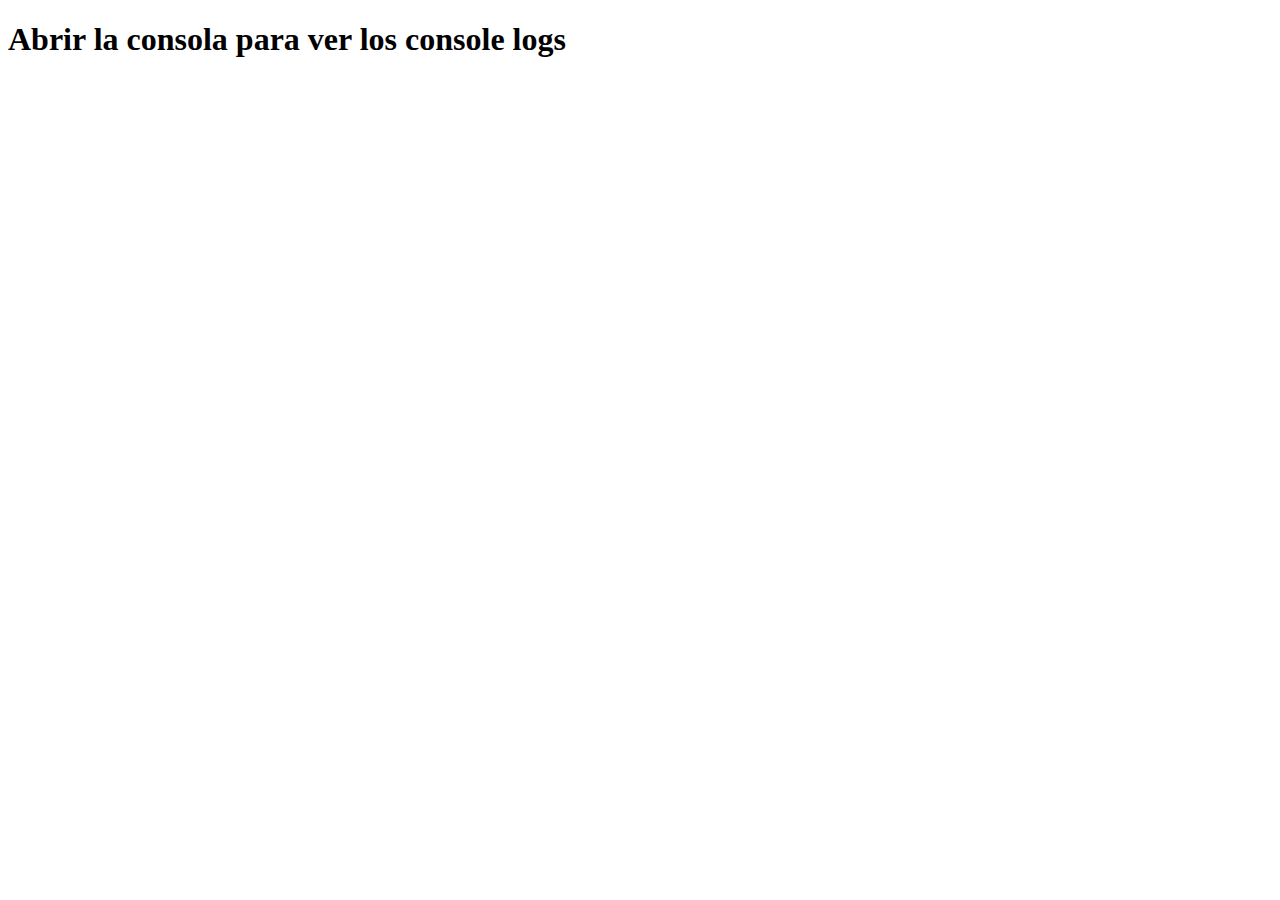
<file: d-js4/index.html>
<!DOCTYPE html>
<html lang="es">
<head>
  <meta charset="UTF-8">
  <meta http-equiv="X-UA-Compatible" content="IE=edge">
  <meta name="viewport" content="width=device-width, initial-scale=1.0">
  <title>Desafío 4 - Funciones</title>
</head>
<body>
  <h1>Abrir la consola para ver los console logs</h1>
  <script src="./app.js"></script>
</body>
</html>
</file>
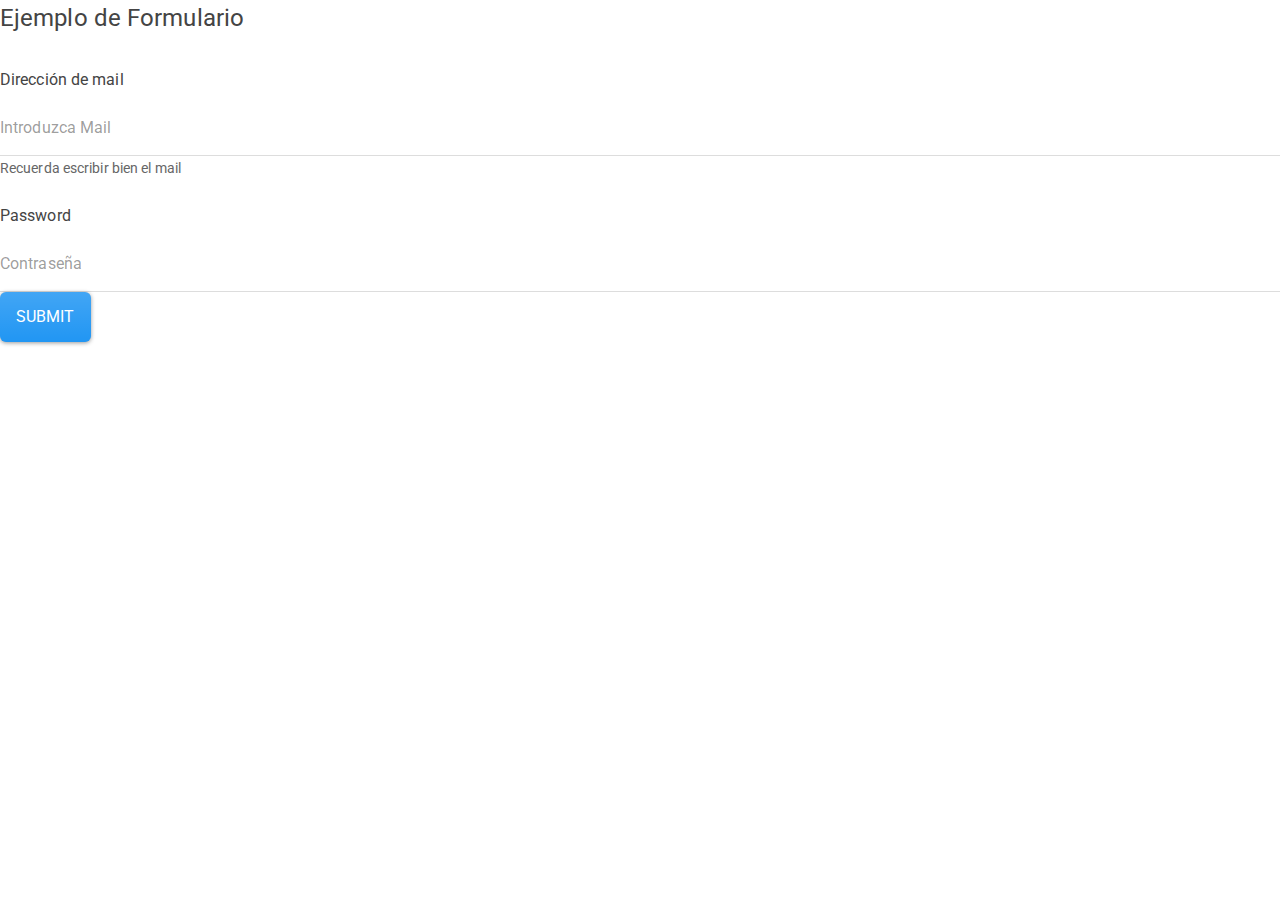
<file: d-js9/index.html>
<!DOCTYPE html>
<html lang="es">
  <head>
    <title>Desafío Clase 9</title>
    <meta charset="UTF-8" />
    <meta name="viewport" content="width=device-width, initial-scale=1" />
    <link href="./css/bootstrap.min.css" rel="stylesheet" />
  </head>
  <body>
    <form>
      <fieldset>
        <legend>Ejemplo de Formulario</legend>
        <div class="form-group">
          <label for="formuMail" class="form-label mt-4"
            >Dirección de mail</label
          >
          <input
            type="email"
            class="form-control"
            id="formuMail"
            aria-describedby="emailHelp"
            placeholder="Introduzca Mail"
          />
          <small id="emailHelp" class="form-text text-muted"
            >Recuerda escribir bien el mail</small
          >
        </div>
        <div class="form-group">
          <label for="formuPass" class="form-label mt-4">Password</label>
          <input
            type="password"
            class="form-control"
            id="formuPass"
            placeholder="Contraseña"
          />
        </div>
        <button type="submit" class="btn btn-primary">Submit</button>
      </fieldset>
    </form>
    <script
      src="https://cdn.jsdelivr.net/npm/bootstrap@5.0.2/dist/js/bootstrap.bundle.min.js"
      integrity="sha384-MrcW6ZMFYlzcLA8Nl+NtUVF0sA7MsXsP1UyJoMp4YLEuNSfAP+JcXn/tWtIaxVXM"
      crossorigin="anonymous"
    ></script>
    <script src="./app.js"></script>
  </body>
</html>
</file>
